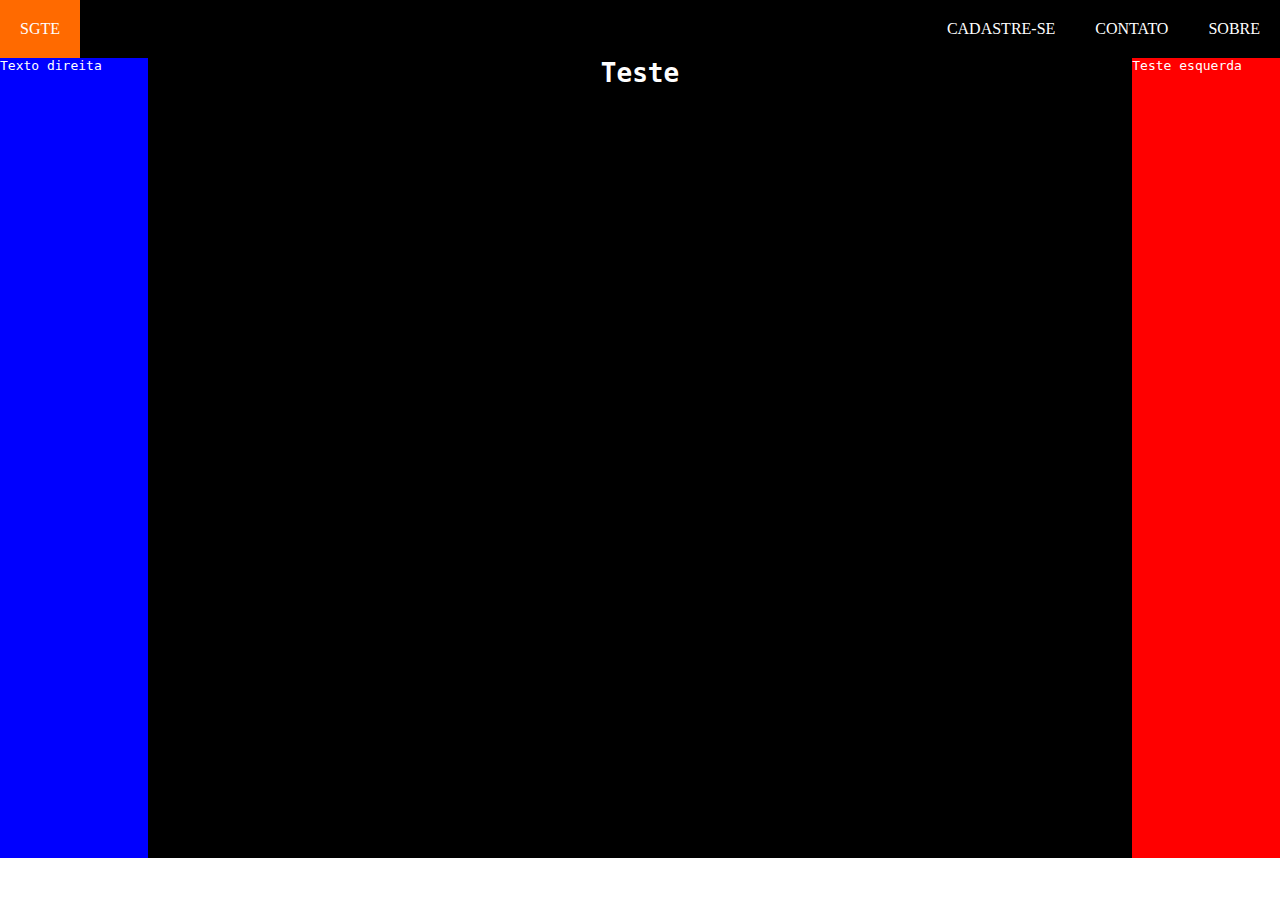
<file: index.html>
<!DOCTYPE html>
<html lang="pt-br">

<head>
    <meta charset="UTF-8">
    <link rel="stylesheet" href="estilos/coluna.css">
    <link rel="stylesheet" href="estilos/menu.css">
    <link rel="shortcut icon" href="imagens/principal.png">
    <title>Pagina Principal</title>
</head>

<body>

    <nav id="menu-link">
        <ul>
            <li>

                <a href="index.html">SGTE</a>

            </li>
            <li class="item">

                <a href="sobre.html">SOBRE</a>

            </li>


            <li class="item">

                <a href="contato.html">CONTATO</a>

            </li>

            <li class="item">

                <a href="form.html">CADASTRE-SE</a>
                
                

            </li>

        </ul>
    </nav>
    <div id="colunas" class="divs">

        <div id="direita">

            <p>
                Texto direita
            </p>

        </div>

        <div id="conteudo" class="divs">

            <h1 align="center">Teste</h1>

        </div>

        <div id="esquerda" class="divs">

            <p>
                Teste esquerda
            </p>

        </div>

    </div>

</body>

</html>
</file>
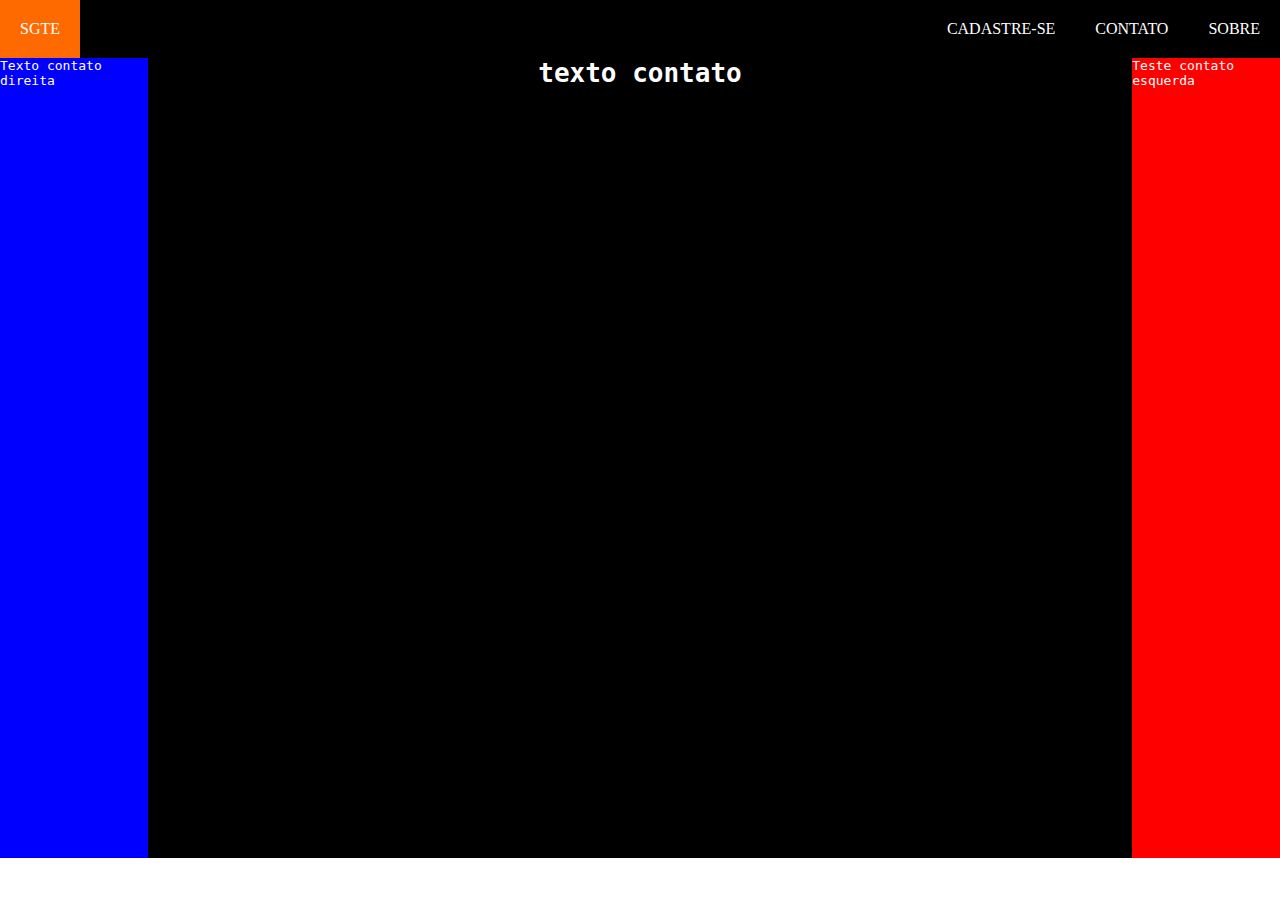
<file: contato.html>
<!DOCTYPE html>
<html lang="pt-br">

<head>
    <meta charset="UTF-8">
    <link rel="stylesheet" href="estilos/coluna.css">
    <link rel="stylesheet" href="estilos/menu.css">
    <link rel="shortcut icon" href="imagens/contato.png">
    <title>Contato </title>
</head>

<body>
    <nav id="menu-link">
        <ul>
            <li>
                <a href="index.html">SGTE</a>

            </li>
            <li class="item">
                <a href="sobre.html">SOBRE</a>
            </li>
            <li class="item">
                <a href="contato.html">CONTATO</a>
            </li>
            <li class="item">
                <a href="form.html">CADASTRE-SE</a>
            </li>
        </ul>
    </nav>
    <div id="colunas" class="divs">

        <div id="direita">
            <p>
                Texto contato direita
            </p>
        </div>

        <div id="conteudo" class="divs">
            <h1 align="center">texto contato</h1>
        </div>

        <div id="esquerda" class="divs">
            <p>
                Teste contato esquerda
            </p>
        </div>

    </div>
</body>

</html>
</file>
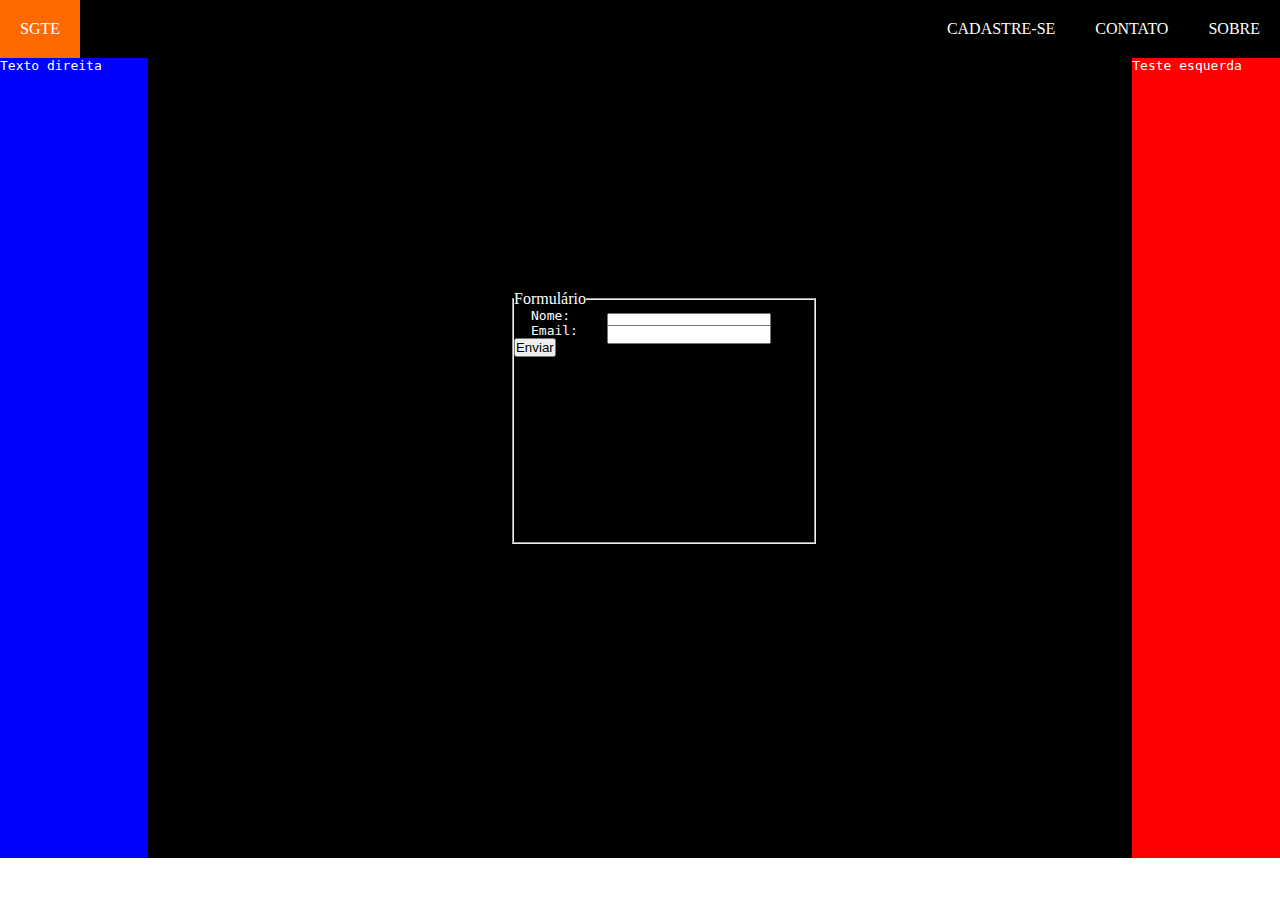
<file: form.html>
<!DOCTYPE html>
<html lang="en">

<head>
    <meta charset="UTF-8">
    <link rel="stylesheet" href="estilos/coluna.css">
    <link rel="stylesheet" href="estilos/menu.css">
    <link rel="stylesheet" href="estilos/form.css">
    <link rel="shortcut icon" href="imagens/cadastro.png">
    <title>Cadastre-se</title>
</head>

<body>

    <nav id="menu-link">

        <ul>

            <li>
                <a href="index.html">SGTE</a>
            </li>
            <li class="item">
                <a href="sobre.html">SOBRE</a>
            </li>
            <li class="item">
                <a href="contato.html">CONTATO</a>
            </li>
            <li class="item">
                <a href="form.html">CADASTRE-SE</a>
            </li>

        </ul>

    </nav>

    <div id="colunas" class="divs">

        <div id="direita">
            <p>
                Texto direita
            </p>
        </div>

        <div id="conteudo" class="divs">

            <div id="area">
                <form id="formulario" autocomplete="off">
                    <fieldset>
                        <legend>Formulário</legend>

                        <label>Nome:</label>
                        <input class="campo_nome" type="text"><br>
                        <label>Email:</label>
                        <input class="campo_email" type="password"><br>
                        <input class="btn_submit" type="submit" value="Enviar">
                    
                    </fieldset>
                </form>
            </div>

        </div>

        <div id="esquerda" class="divs">
            <p>
                Teste esquerda
            </p>
        </div>

    </div>
</body>

</html>
</file>
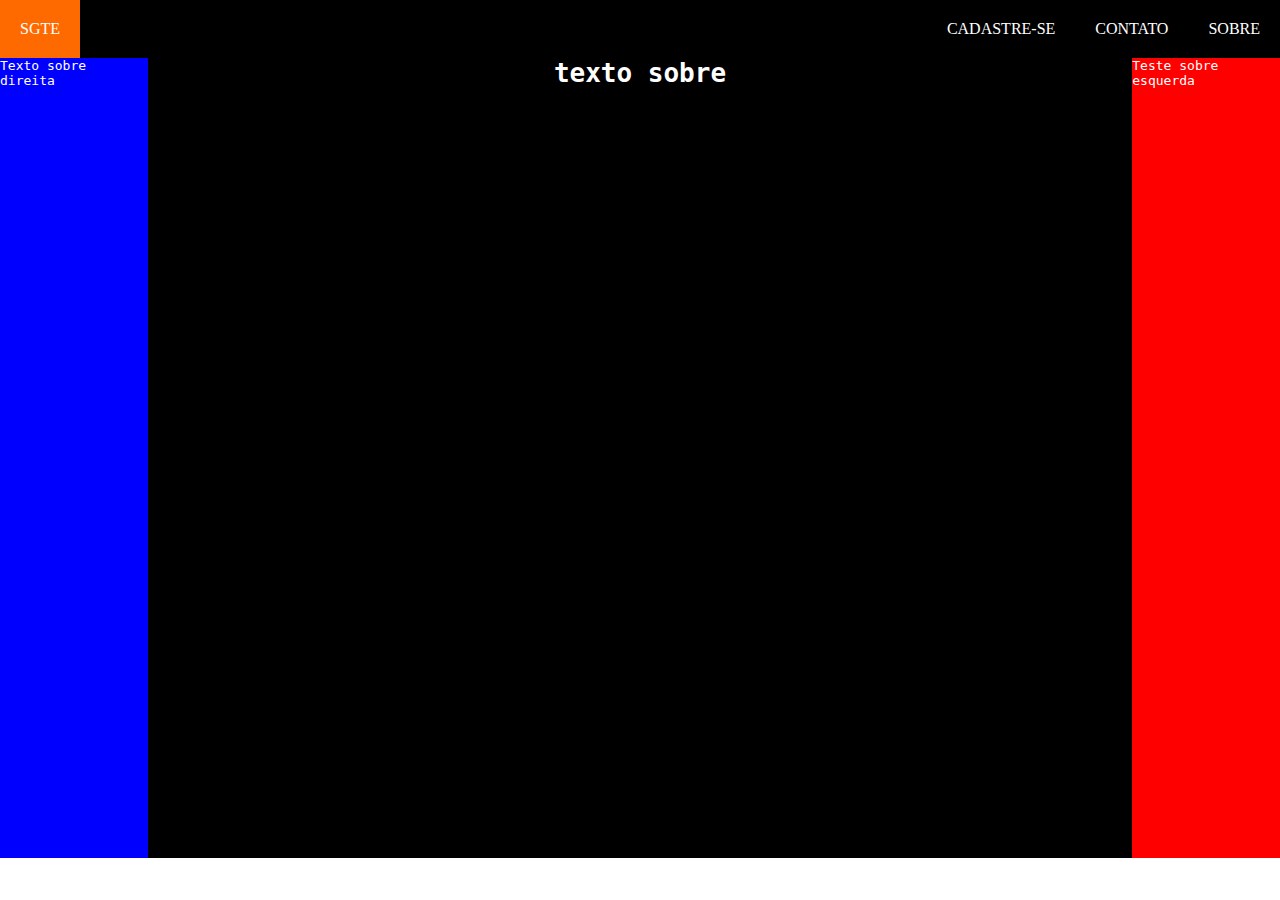
<file: sobre.html>
<!DOCTYPE html>
<html lang="pt-br">

<head>
    <meta charset="UTF-8">
    <link rel="stylesheet" href="estilos/menu.css">
    <link rel="stylesheet" href="estilos/coluna.css">
    <link rel="shortcut icon" href="imagens/sobre.png">
    <title>Sobre</title>
</head>

<body>
    <nav id="menu-link">
        <ul>
            <li>
                <a href="index.html">SGTE</a>

            </li>
            <li class="item">
                <a href="sobre.html">SOBRE</a>
            </li>
            <li class="item">
                <a href="contato.html">CONTATO</a>
            </li>
            <li class="item">
                <a href="form.html">CADASTRE-SE</a>
            </li>
        </ul>
    </nav>
    <div id="colunas" class="divs">

        <div id="direita">
            <p>
                Texto sobre direita
            </p>
        </div>

        <div id="conteudo" class="divs">
            <h1 align="center">texto sobre</h1>
        </div>

        <div id="esquerda" class="divs">
            <p>
                Teste sobre esquerda
            </p>
        </div>

    </div>
</body>

</html>
</file>
<file: estilos/coluna.css>
* {
    padding: 0%;
    margin: 0%;
}

#colunas {
    display: flex;
}

#direita {
    background-color: blue;
    width: 15%;
    height: 800px;
}

#conteudo {
    height: 800px;
    width: -webkit-fill-available;
    background-color: black;
}

.divs {
    font-family: monospace;
    color: white;

}

#esquerda {
    background-color: red;
    width: 15%;
    height: 800px;
}
</file>
<file: estilos/menu.css>
* {
    padding: 0%;
    margin: 0%;
}


#menu-link {
    background-color: black;
    background-size: 100%;
}

#menu-link ul {
    list-style: none;
    padding: 0%;
}

#menu-link ul li {
    display: inline;
}

#menu-link ul li a {
    color: white;
    padding: 20px;
    display: inline-block;
    text-decoration: none;
    transition: background .4s;
}

#menu-link ul li a:hover {

    background-color: rgb(255, 106, 0);
}

li.item {
    float: right;
}
</file>
<file: estilos/form.css>
#area {
    position: relative;
    left: 37%;
    top: 29%;
    width: 320px;
    height: 270px;
}

#area #formulario {
    position: absolute;
    display: block;
}

fieldset {
    width: 300px;
    height: 250px;
}



legend {
    font-style: bold;
    font-family: "Segoe UI";
}

#formulario label {
    position: absolute;
    left: 19px;
    margin-right: 5px;
}


#formulario input.campo_nome {
    position: absolute;
    left: 95px;
    top: 23px;
    width: 160px;
}

#formulario input.campo_email {
    position: absolute;
    left: 95px;
    margin-top: 2px;
    width: 160px;
}
</file>
